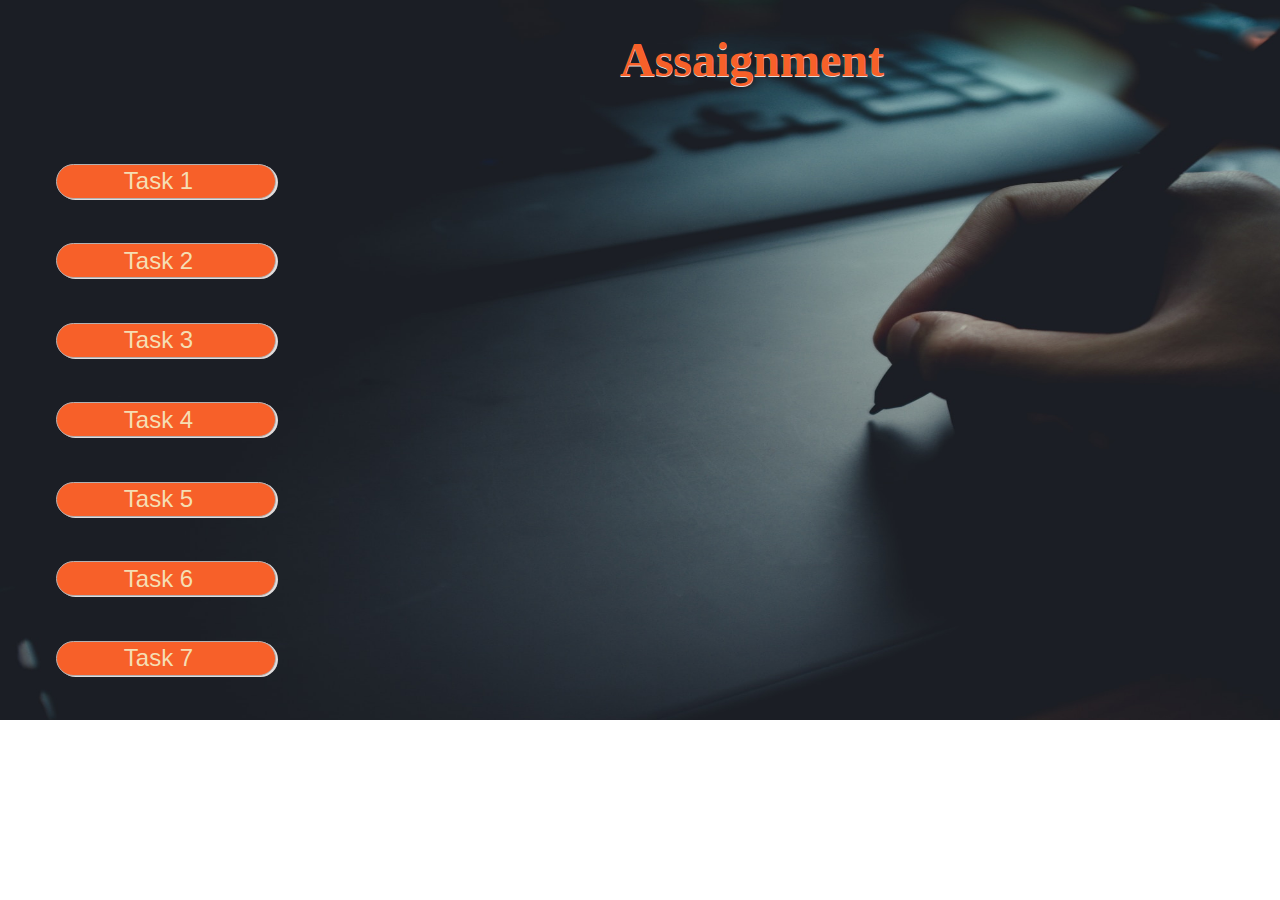
<file: index.html>
<!DOCTYPE html>
<html lang="en">
<head>
    <meta charset="UTF-8">
    <meta http-equiv="X-UA-Compatible" content="IE=edge">
    <meta name="viewport" content="width=device-width, initial-scale=1.0">
    <title>Document</title>
    <link rel="stylesheet" href="index.css">
    <link rel="stylesheet" href="https://cdnjs.cloudflare.com/ajax/libs/font-awesome/6.4.0/css/all.min.css" integrity="sha512-iecdLmaskl7CVkqkXNQ/ZH/XLlvWZOJyj7Yy7tcenmpD1ypASozpmT/E0iPtmFIB46ZmdtAc9eNBvH0H/ZpiBw==" 
    crossorigin="anonymous" referrerpolicy="no-referrer" />
</head>
<body class="body">
    <div class="background">
        <div><h1 style="color: rgb(247, 96, 41);font-weight:bold;font-size: xxx-large;text-shadow:  0px 1px 0px rgb(224, 221, 221);margin-left:620px;">Assaignment</h1></div>
        <button class="bot" ><a href="task1.html">Task 1 <i class="fa-solid fa-arrow-right"></i></a></button>
        <button class="bot"><a href="task2.html" >Task 2 <i class="fa-solid fa-arrow-right"></i></a></button>
        <button class="bot"><a href="task3.html" >Task 3 <i class="fa-solid fa-arrow-right"></i></a></button>
        <button class="bot"><a href="task4.html" >Task 4 <i class="fa-solid fa-arrow-right"></i></a></button>
        <button class="bot"><a href="task5.html" >Task 5 <i class="fa-solid fa-arrow-right"></i></a></button>
        <button class="bot"><a href="task6.html" >Task 6 <i class="fa-solid fa-arrow-right"></i></a></button>
        <button class="bot"><a href="task7.html" >Task 7 <i class="fa-solid fa-arrow-right"></i></a></button>

    </div>
</body>
</html>
</file>
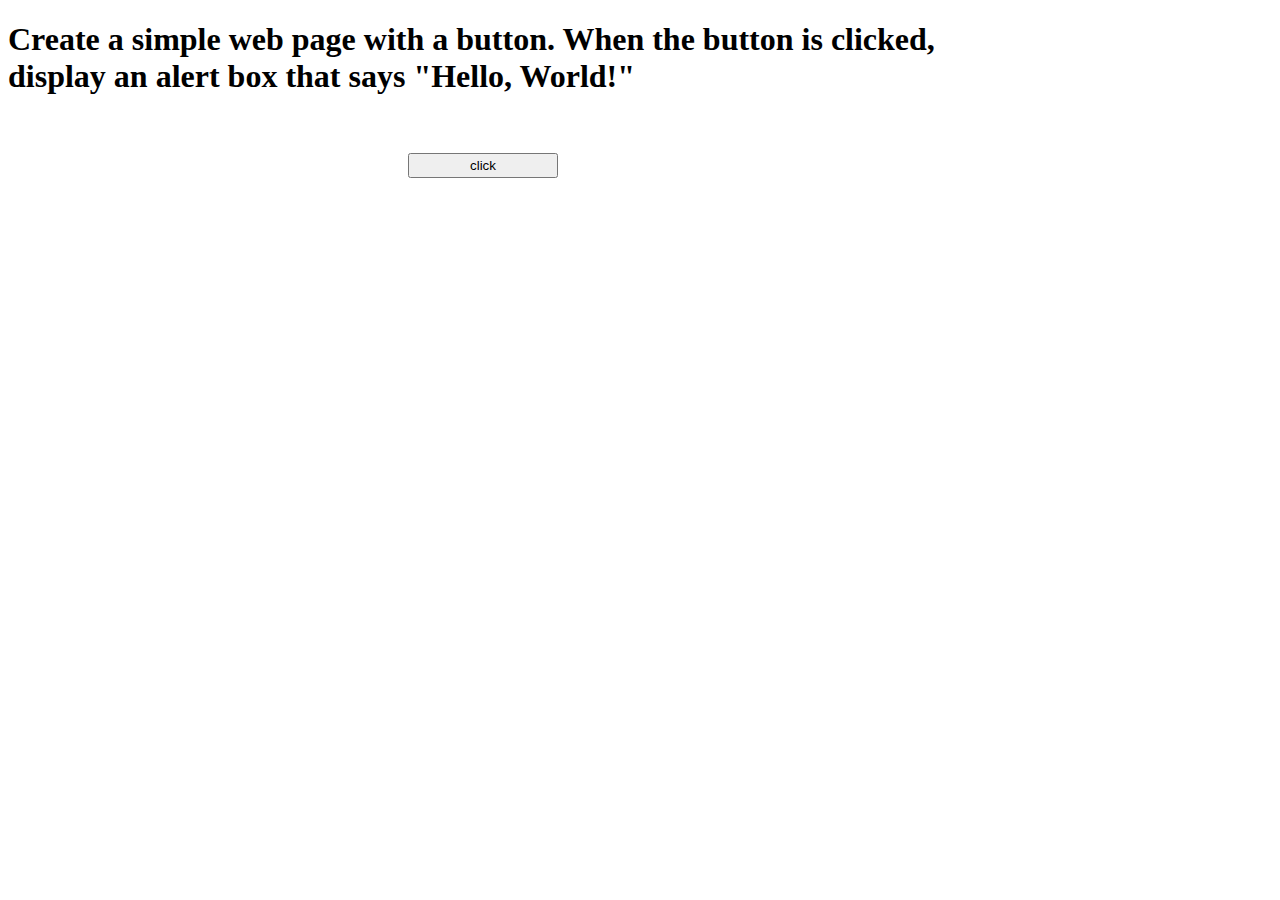
<file: task1.html>
<!DOCTYPE html>
<html lang="en">
<head>
    <meta charset="UTF-8">
    <meta http-equiv="X-UA-Compatible" content="IE=edge">
    <meta name="viewport" content="width=device-width, initial-scale=1.0">
    <title>Document</title>
</head>
<body>

<h1>Create a simple web page with a button. When the button is clicked, <br> display an alert box that says "Hello, World!"
</h1>
<br>
<br>

<button id="Hello" style="width: 150px;margin-left: 400px ;height: 25px;">click</button>

    <script>

var hello=document.getElementById('Hello')

hello.addEventListener('click',sayhello)
function sayhello(){
    alert('Hello World')
}
</script>
    
</body>
</html>
</file>
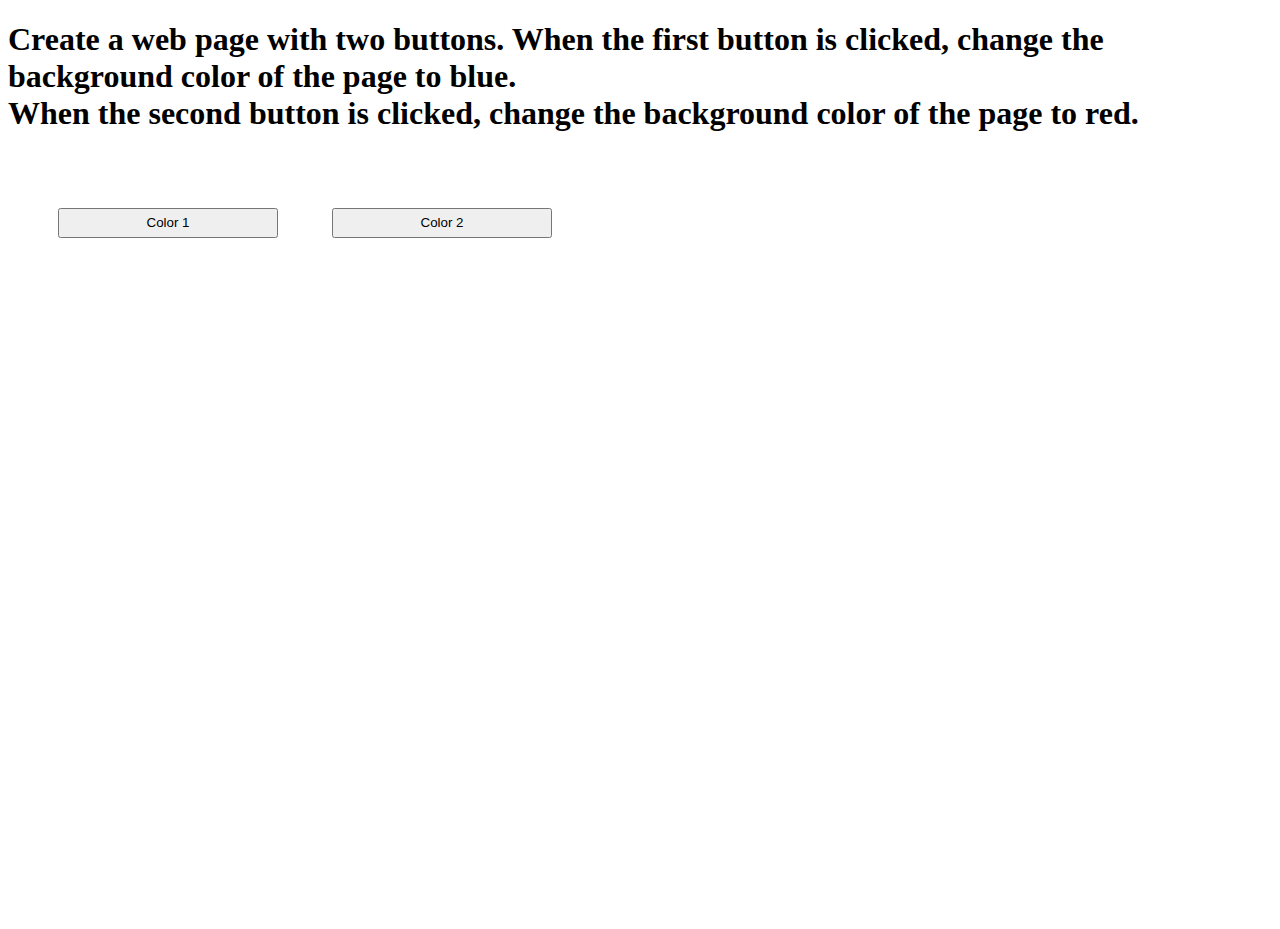
<file: task2.html>
<!DOCTYPE html>
<html lang="en">
<head>
    <meta charset="UTF-8">
    <meta http-equiv="X-UA-Compatible" content="IE=edge">
    <meta name="viewport" content="width=device-width, initial-scale=1.0">
    <title>Document</title>
</head>
<body>

<div id="bg" style="height: 900px;">
    <h1>Create a web page with two buttons. When the first button is clicked, change the background color of the page to blue. <br>
        When the second button is clicked, change the background color of the page to red.</h1>
   <br>
   <br>
   <br>
   <button style="width: 220px;height: 30px;margin-left: 50px;" id="green">Color 1</button>
   <button style="width: 220px;height: 30px;margin-left: 50px;" id="blue">Color 2</button>
</div>


<script>

var green=document.getElementById('green')
var blue=document.getElementById('blue')
var bg=document.getElementById('bg')

green.addEventListener('click',greenc)
blue.addEventListener('click',blued)

function greenc(){

    bg.style.backgroundColor='green'

}
function blued(){

bg.style.backgroundColor='blue'

}


</script>

</body>
</html>
</file>
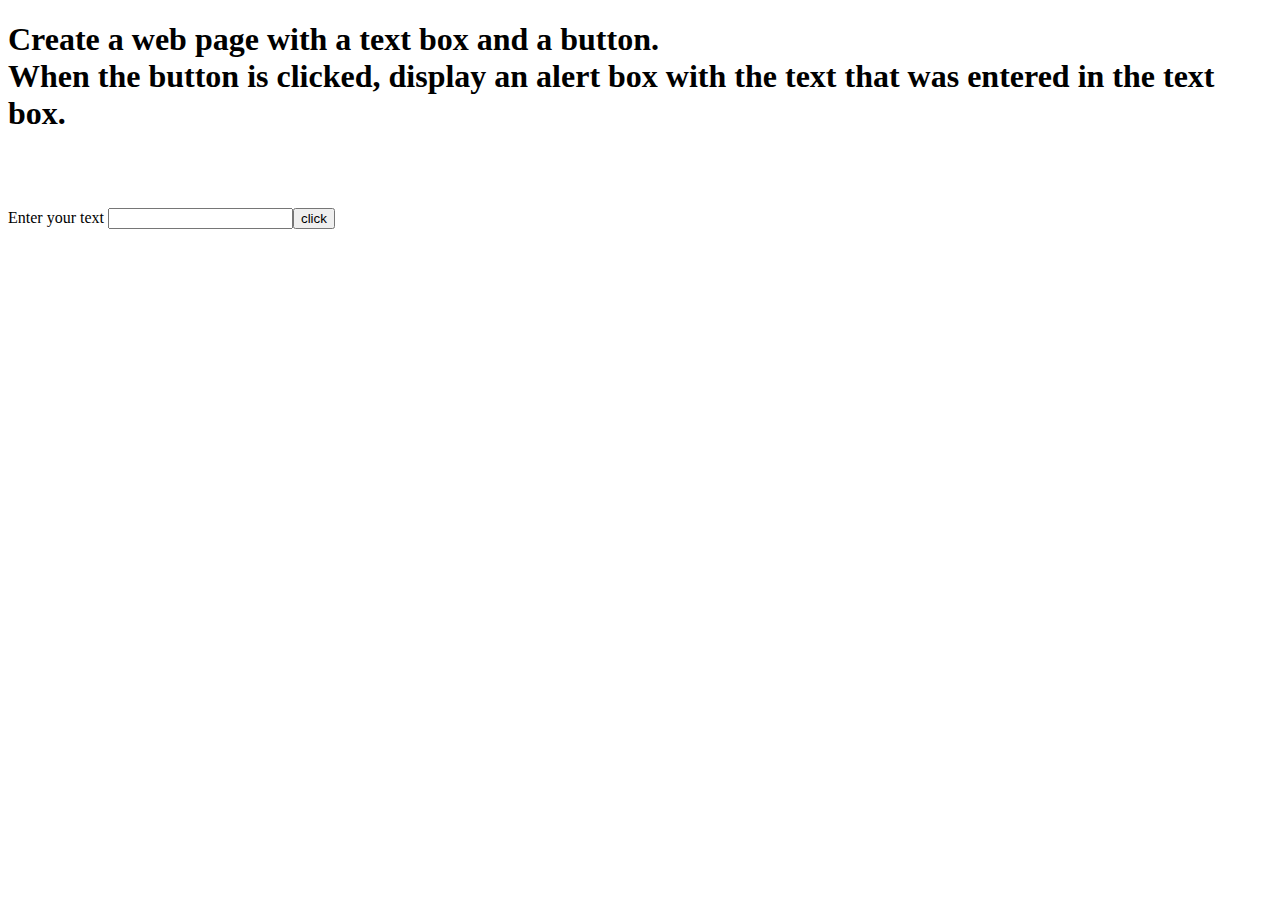
<file: task3.html>
<!DOCTYPE html>
<html lang="en">
<head>
    <meta charset="UTF-8">
    <meta http-equiv="X-UA-Compatible" content="IE=edge">
    <meta name="viewport" content="width=device-width, initial-scale=1.0">
    <title>Document</title>
</head>
<body>
    
<h1>Create a web page with a text box and a button.
    <br> When the button is clicked, display an alert box with the text that was entered in the text box.</h1>

<br>
<br>
<br>
<span>Enter your text <input type="text" id="inp"><button id="bt">click</button></span>


<script>

var inp=document.getElementById('inp')
var bt=document.getElementById('bt')
bt.addEventListener('click',cli)

function cli(){
    var val=inp.value
    alert(val)
}


</script>
</body>
</html>
</file>
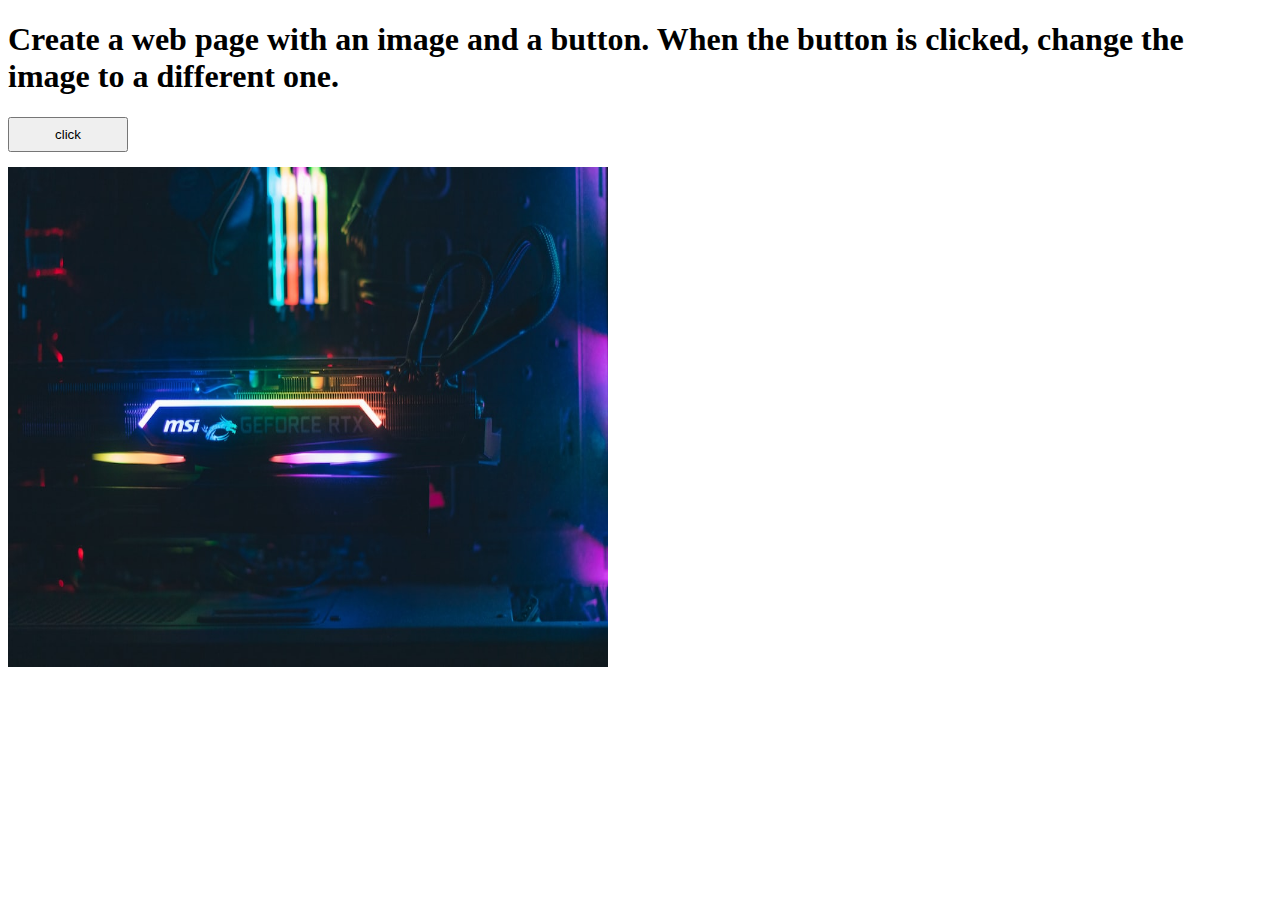
<file: task4.html>
<!DOCTYPE html>
<html lang="en">
<head>
    <meta charset="UTF-8">
    <meta http-equiv="X-UA-Compatible" content="IE=edge">
    <meta name="viewport" content="width=device-width, initial-scale=1.0">
    <title>Document</title>
</head>
<body>
    <h1>Create a web page with an image and a button. When the button is clicked, change the image to a different one.</h1>

    <button id="li" style="height: 35px;width: 120px;margin-bottom: 15px;">click</button>
<div >
    <img src="photo-1601153211050-ae2e1fa428d7.jpeg" style="height: 500px;width: 600px;"id="man" >
</div>

<script>
   var li= document.getElementById('li')
   var man= document.getElementById('man')

   li.addEventListener('click',op)

   function op(){
  man.src='https://media.pitchfork.com/photos/62043c007db00b3b97548cb5/1:1/w_1000,h_1000,c_limit/Snoop%20Dogg.jpg'
   }

</script>
    
</body>
</html>
</file>
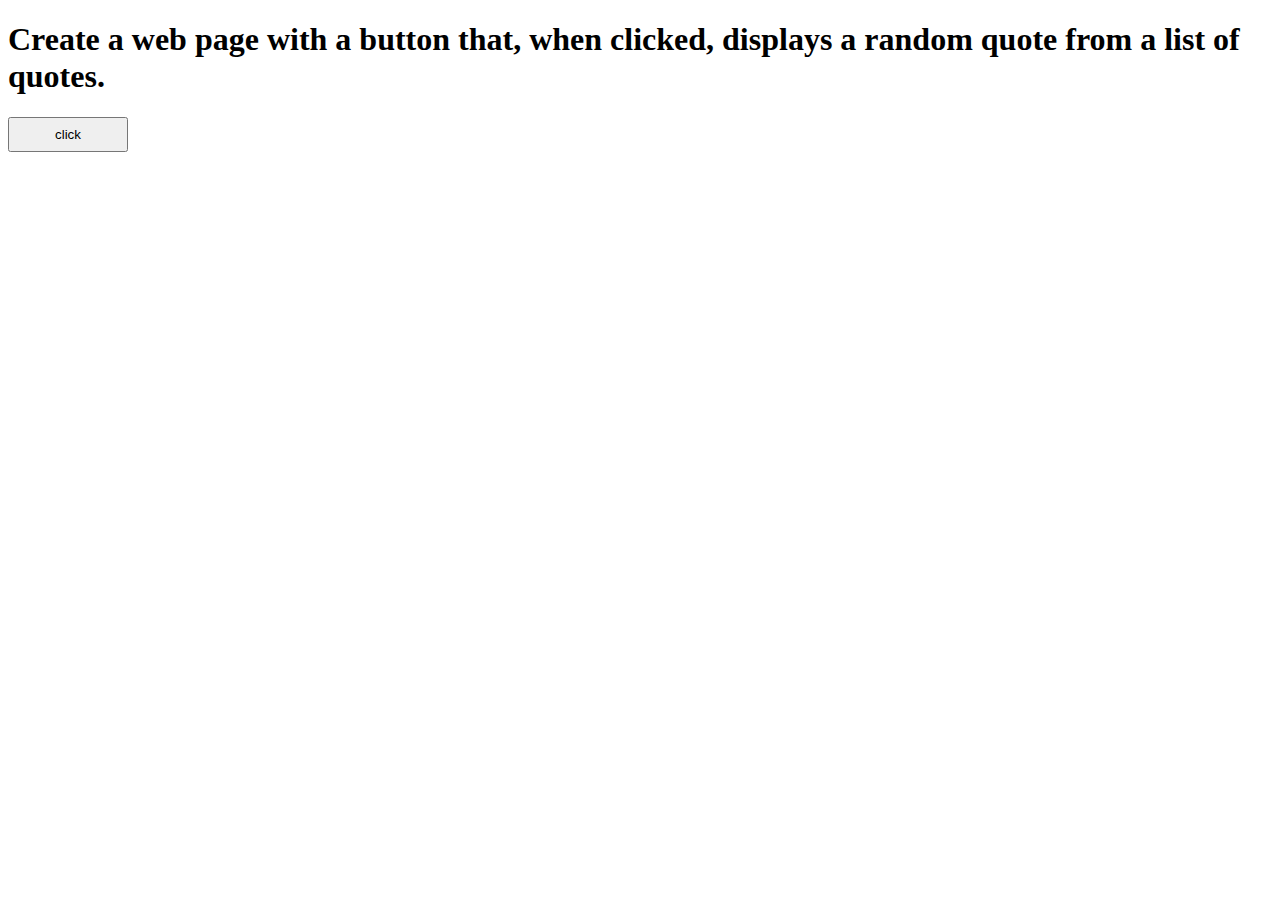
<file: task5.html>
<!DOCTYPE html>
<html lang="en">
<head>
    <meta charset="UTF-8">
    <meta http-equiv="X-UA-Compatible" content="IE=edge">
    <meta name="viewport" content="width=device-width, initial-scale=1.0">
    <title>Document</title>
</head>
<body>
    <h1>Create a web page with a button that, when clicked, displays a random quote from a list of quotes.</h1>

    <button id="hi" style="height: 35px;width: 120px;margin-bottom: 15px;">click</button>

    <script>
        var li=document.getElementById('hi')
var arr=['never give up','stay focused','be brave','no pain no gain']

li.addEventListener('click',quote)
function quote(){
   var rand=  Math.floor(Math.random() * 4);
   alert(arr[rand])

}

    </script>
</body>
</html>
</file>
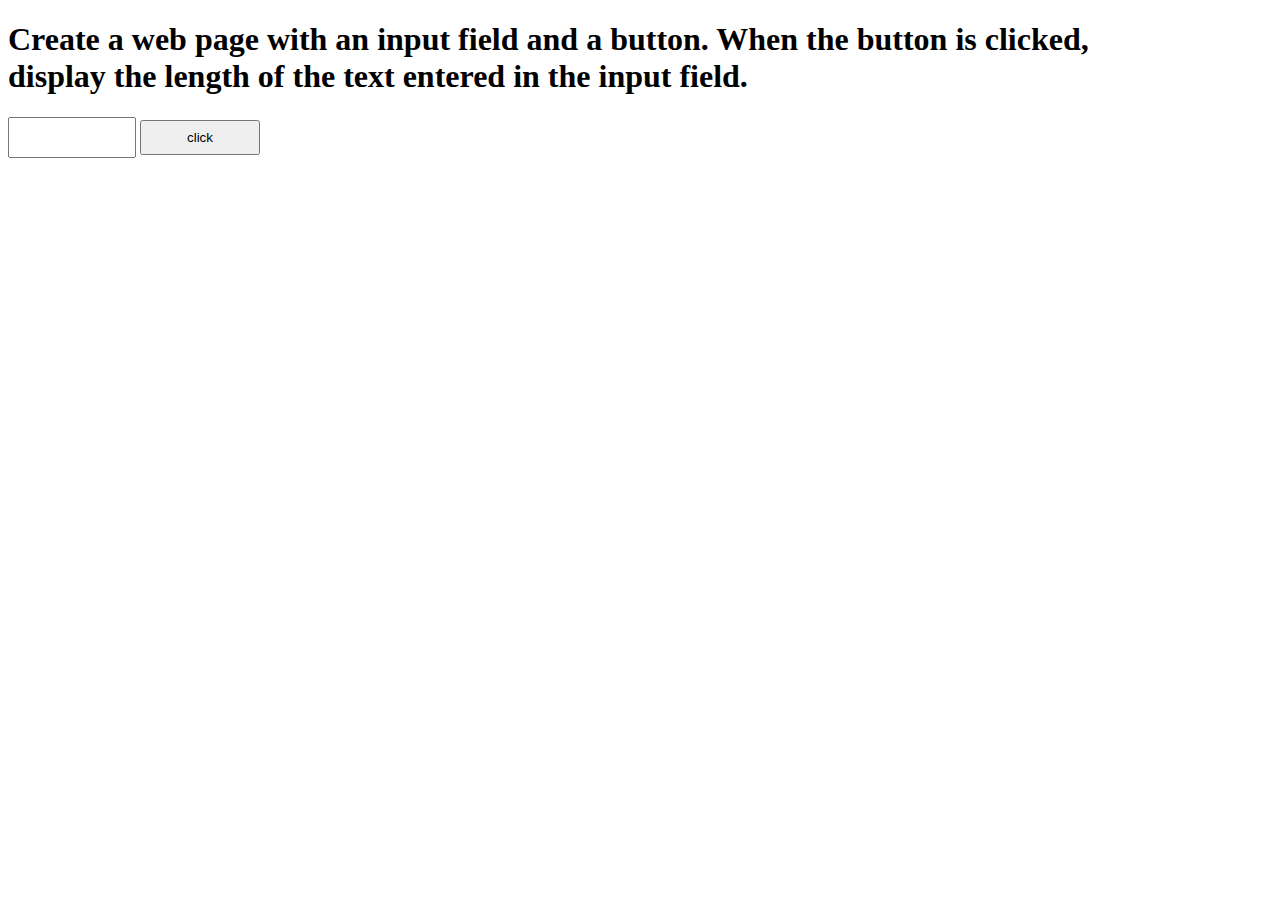
<file: task6.html>
<!DOCTYPE html>
<html lang="en">
<head>
    <meta charset="UTF-8">
    <meta http-equiv="X-UA-Compatible" content="IE=edge">
    <meta name="viewport" content="width=device-width, initial-scale=1.0">
    <title>Document</title>
</head>
<body>
    <h1>Create a web page with an input field and a button. When the button is clicked, <br> display the length of the text entered in the input field.
    </h1>
<input type="text"  style="height: 35px;width: 120px;margin-bottom: 15px;" id="inp">
<button id="leng" style="height: 35px;width: 120px;margin-bottom: 15px;">click</button>

<script>

var inp =document.getElementById('inp')
var leng =document.getElementById('leng')

leng.addEventListener('click',lengthOfText)



function lengthOfText(){
    var val=inp.value
    
    alert(val.length)
}

</script>
</body>
</html>
</file>
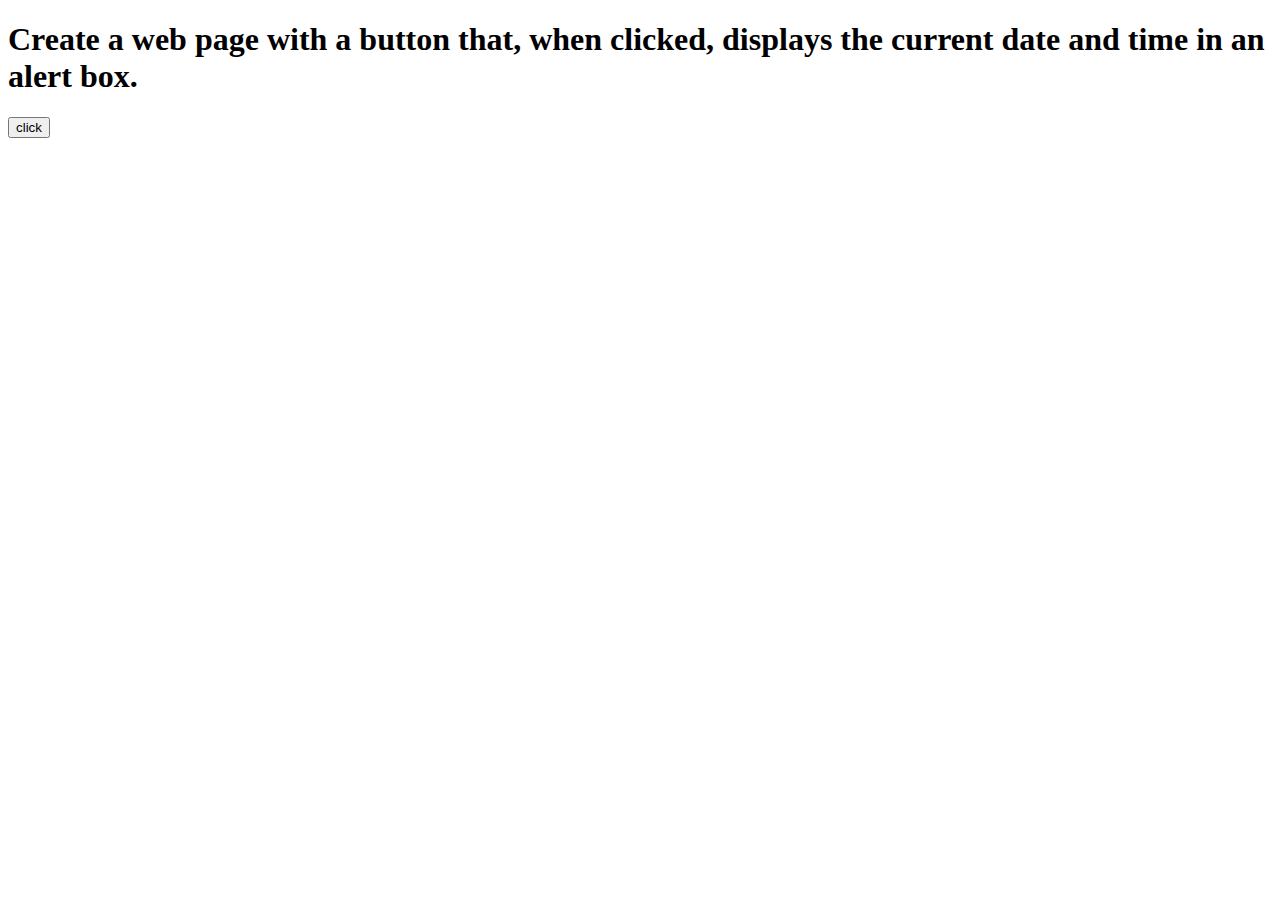
<file: task7.html>
<!DOCTYPE html>
<html lang="en">
<head>
    <meta charset="UTF-8">
    <meta http-equiv="X-UA-Compatible" content="IE=edge">
    <meta name="viewport" content="width=device-width, initial-scale=1.0">
    <title>Document</title>
</head>
<body>

    <h1>Create a web page with a button that, when clicked, displays the current date and time in an alert box.</h1>

    <button id="date">click</button>

    <script>
        var dati=document.getElementById('date')
        dati.addEventListener('click',timing)

        function timing(){
            var data=new Date
            alert(data)
        }

    </script>
    
</body>
</html>
</file>
<file: index.css>
.body{
    margin: 0 auto;
}
.background{
    height: 720px;
    width: 1540PX;
    /* background-color: aqua; */
    background-image: url(glenn-carstens-peters-P1qyEf1g0HU-unsplash.jpg);
    background-repeat: no-repeat;
    background-size: 1540px 730px;
    display: grid;
}



.bot{
    height: 35px;
    width: 220px;
    background-color: rgb(247, 96, 41);
margin-left: 56px;
border: 1px solid rgb(179, 176, 176);
box-shadow: 2px 1px 0px rgb(224, 221, 221);
border-radius: 20px;
}
.bot i {
    margin-left: 15px;
}
.bot a{
    text-decoration: none;
    color: wheat;
    font-size: x-large;
}
</file>
